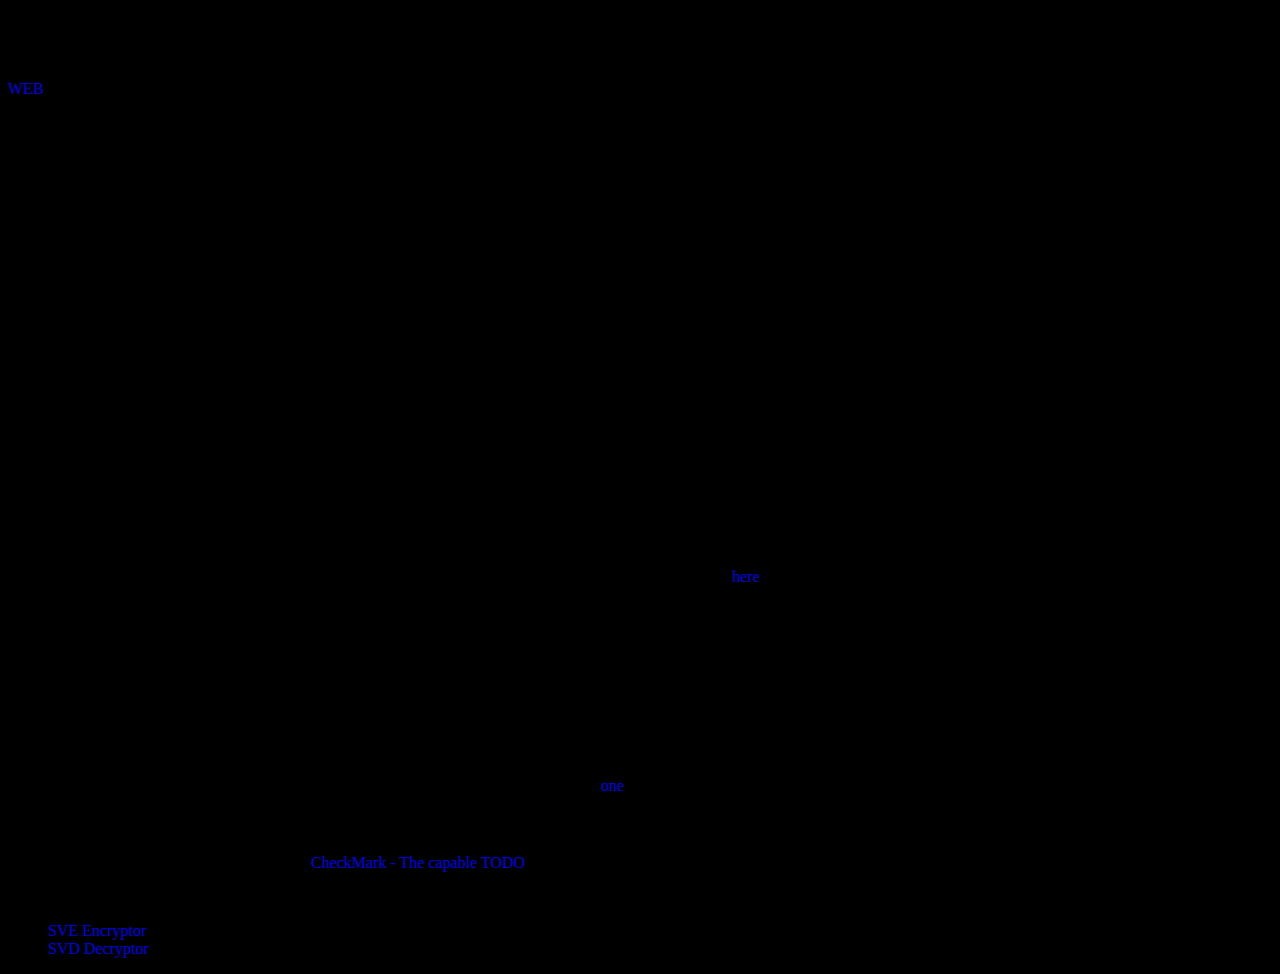
<file: index.html>
<!DOCTYPE html>
<html lang="en">
<head>
    <meta charset="UTF-8">
    <meta http-equiv="X-UA-Compatible" content="IE=edge">
    <meta name="viewport" content="width=device-width, initial-scale=1.0">
    <link href="https://cdn.jsdelivr.net/npm/bootstrap@5.0.2/dist/css/bootstrap.min.css" rel="stylesheet" integrity="sha384-EVSTQN3/azprG1Anm3QDgpJLIm9Nao0Yz1ztcQTwFspd3yD65VohhpuuCOmLASjC" crossorigin="anonymous">
    <title>SVENCRYPTOR</title>
    <link rel="icon" type="image/x-icon" href="src/logo.png">
    <style>
        body {
            background-color: black;
        }
        a {
            text-decoration: none;
        }
    </style>

</head>
<body>

    <div class="d-flex flex-column p-5 justify-content-center align-items-center text-white">
        <h1>SVENCRYPTOR</h1>
        <a class="btn btn-dark" href="app.html">WEB</a>
    </div>

    <div class="container p-5 bg-light">
        <div id="1">
            <h3>What is Svencryptor? </h3>
            <p>Svencryptor is a basic encryptor with a built-in decryptor which uses a pretty simple and easy to understand cipher. 
                The goal of this project is not to build a secure encryptor but to explain the beauty of cryptography in layman's terms so that everyone
                can acquire a basic understanding of the topic as it is used nearly everywhere a gadget is located. 
            </p>
        </div>

        <div id="2">
            <h3>Some basic terms associated wtih cryptography</h3>
            <p>Before we continue, there are certain terms which you need to be familiar with in order to understand the topic. The following words are listed below with their respective definitions.</p>
            <div class="card">
                <div class="card-body">Cipher - a secret or disguised way of writing; a code.</div>
            </div>
            <div class="card">
                <div class="card-body">Encryption - the process of converting information or data into a code, especially to prevent unauthorized access.
                </div>
            </div>
            <div class="card">
                <div class="card-body">Decryption - the conversion of encrypted data into its original form</div>
            </div>
        </div>
        <br>

        <div id="3">
            <h3>The necessity of cryptography</h3>
            <p>Data shouldn't always publically be accessible to everyone, you don't want your transactional information to be seen by unauthorized information, in situations like this, cryptography comes into play
                as it allows data to be shared securely so that only authorized individuals can access it. Currently, we have highly secure ciphers which are uncrackable so it's safe to say that 
                data is no longer unsecure because of the vast use of cryptography among confidential systems. It is a fascinating topic which is often misunderstood to be "too complex" because there aren't any 
                beginner friendly introduction to it. This project aims to provide just that.
            </p>
        </div>
        
        <div id="4">
            <h3>Cipher</h3>
            <p>Cipher is the cornerstone of cryptography, you can think of it as a technique which is used to hide data. The same technique must also be known to someone else for them to retrieve the original data which is often referred to as 'plaintext'. You can find more information regarding the various types of cipher <a href="http://practicalcryptography.com/ciphers/" target="_blank">here</a>. The cipher which was used in
            Svencryptor was a caesar cipher with a little twist. SVE (SV Encryptor) takes in the plaintext given by the user and reverses it first. After reversing it, each character's ASCII value is incremented by 4 so that it's a different character. That is the entire process behind SVE's encryption. SVD (SV Decryptor) reverses this process to
            convert the encrypted string into plaintext.</p>
        </div>

        <div id="5">
            <h3>Isn't this a bit unsafe?</h3>
            <p>You might think that revealing the entire process here is unsafe and come to the assumption that SVE shouldn't be used to encrypt important information. You'd be right to do so as Svencryptor's sole purpose is to introduce cryptography as a concept and not to actually encrypt stuff securely. This is just an example of how 
                encryption should be implemented.
            </p>
        </div>
        
        <div id="6">
            <h3>Learn more</h3>
            <p>There are plenty of sources available online for free which are very well written such as this <a href="http://practicalcryptography.com/" target="_blank">one</a>. Hope you found this project interesting. </p>
        </div>
        
        <div id="7">
            <h3>Check this out </h3>
            <p>Our colleagues made another awesome project <a href="https://thebesthackerman.github.io/CheckMarkTODO/" target="_blank">CheckMark - The capable TODO</a>.</p>
        </div>
    
    
    </div>


    <div class="p-5 text-center">
        <div class="mt-3 dropdown dropend">
            <a data-bs-toggle="dropdown" class="text-white">OFFLINE VERSION</a>
            <ul class="dropdown-menu bg-dark">
                <li><a class="dropdown-item text-white" href="https://github.com/svcrypt/svcrypt/raw/main/SVE.exe">SVE <span class="badge bg-danger">Encryptor</span></a></li>
                <li><a class="dropdown-item text-white" href="https://github.com/svcrypt/svcrypt/raw/main/SVD.exe">SVD <span class="badge bg-danger">Decryptor</span></a></li>
            </ul>
        </div>
    </div>


<script src="https://cdn.jsdelivr.net/npm/bootstrap@5.0.2/dist/js/bootstrap.bundle.min.js" integrity="sha384-MrcW6ZMFYlzcLA8Nl+NtUVF0sA7MsXsP1UyJoMp4YLEuNSfAP+JcXn/tWtIaxVXM" crossorigin="anonymous"></script>
</body>
</html>
</file>
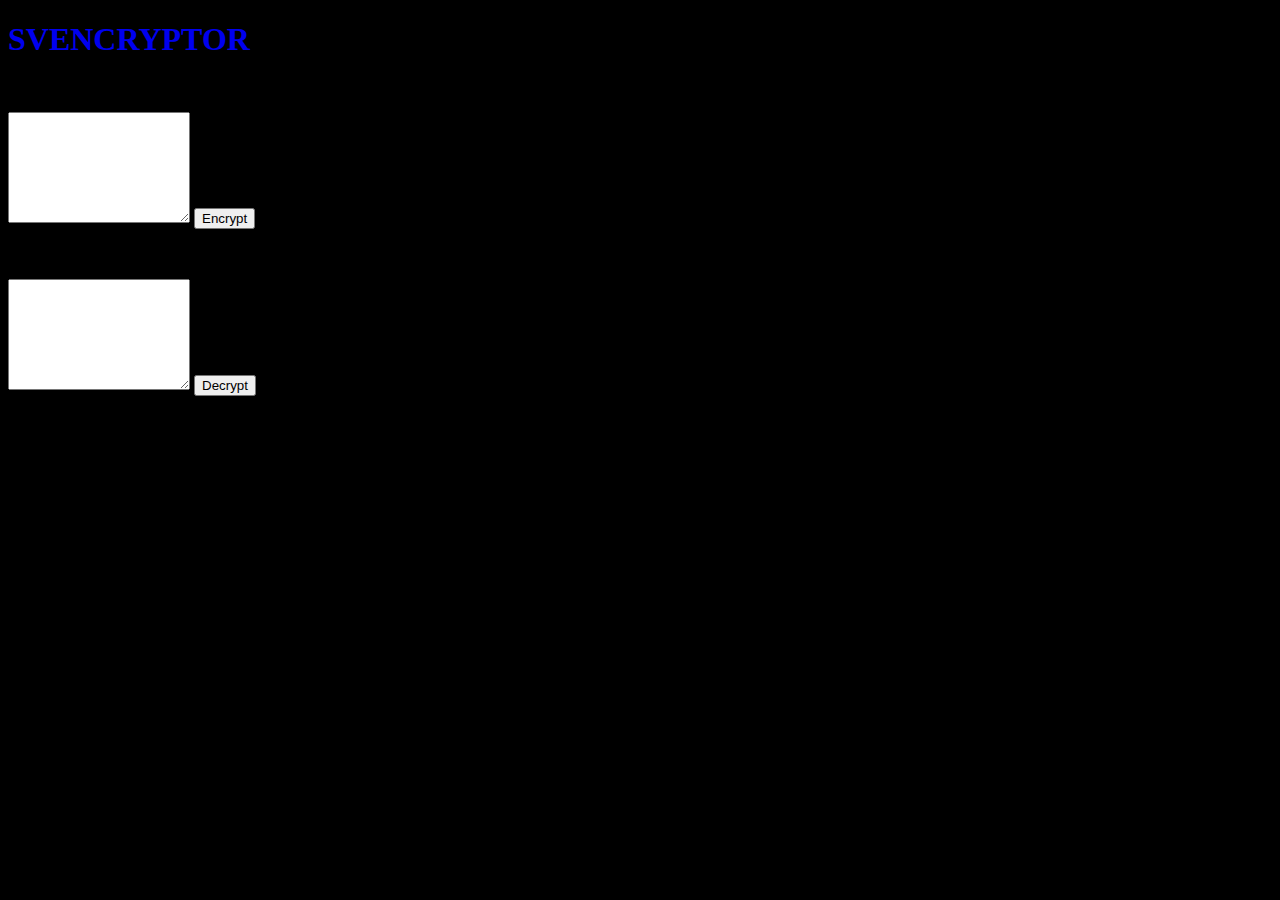
<file: app.html>
<!DOCTYPE html>
<html lang="en">
<head>
    <meta charset="UTF-8">
    <meta http-equiv="X-UA-Compatible" content="IE=edge">
    <meta name="viewport" content="width=device-width, initial-scale=1.0">
    <title>Svencryptor</title>
    <link href="src/web.css" rel="stylesheet">
    <link href="https://cdn.jsdelivr.net/npm/bootstrap@5.2.2/dist/css/bootstrap.min.css" rel="stylesheet" integrity="sha384-Zenh87qX5JnK2Jl0vWa8Ck2rdkQ2Bzep5IDxbcnCeuOxjzrPF/et3URy9Bv1WTRi" crossorigin="anonymous">
</head>
<style>
    body {
        background-color: black;
    }
</style>
<body>
    <div class="container text-white text-center pt-5">
        <a href="index.html" class="text-white" style="text-decoration: none;"><h1>SVENCRYPTOR</h1></a>
    </div>

    <div class="container p-4 mb-3">
    <form class="text-white p-4">
        <div class="mb-3 mt-3">
            <H4 id="hh">Enter Plaintext</H4>
            <textarea class="form-control" rows="7" id="plaintext" name="text"></textarea>
            <input type="button" class="btn btn-light mt-2" value="Encrypt" onclick="encrypt()">
        </div>

        <div id="ciphertext"></div>
    </form>
    
    <form class="text-white p-4">
        <div class="mb-3 mt-3">
            <h4 id="hh">Enter Ciphertext</h4>
            <textarea class="form-control" rows="7" id="ct" name="text"></textarea>
            <input type="button" class="btn btn-light mt-2" value="Decrypt" onclick="decrypt()">
        </div>
        <div id="pt"></div>
    </form>
    </div>
<!-- JavaScript Bundle with Popper -->
<script src="https://cdn.jsdelivr.net/npm/bootstrap@5.2.2/dist/js/bootstrap.bundle.min.js" integrity="sha384-OERcA2EqjJCMA+/3y+gxIOqMEjwtxJY7qPCqsdltbNJuaOe923+mo//f6V8Qbsw3" crossorigin="anonymous"></script>
<script src="src/web.js"></script>
</body>
</html>
</file>
<file: src/web.css>
body {
    background-color: black;
}


#hh {
    font-family: monospace;
}

#pt {
    font-family: monospace;
}

#ciphertext {
    font-family: monospace;
}
</file>
